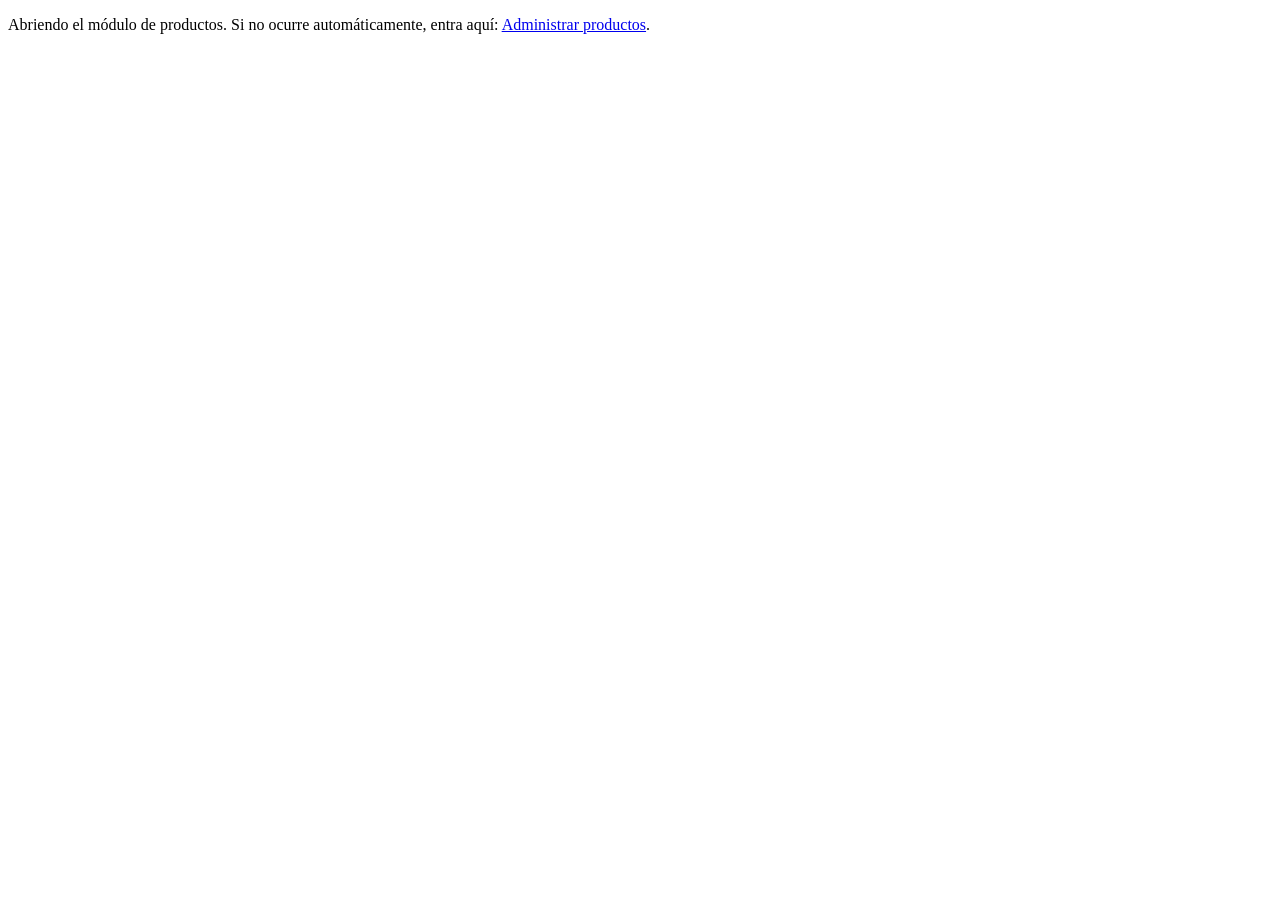
<file: productos.html>
<!DOCTYPE html>
<html lang="es">
<head>
    <meta charset="UTF-8">
    <meta name="viewport" content="width=device-width, initial-scale=1.0">
    <meta http-equiv="refresh" content="0; url=index.php?action=productos">
    <title>AutoExpress | Productos</title>
</head>
<body>
    <p>Abriendo el módulo de productos. Si no ocurre automáticamente, entra aquí:
        <a href="index.php?action=productos">Administrar productos</a>.
    </p>
</body>
</html>
</file>
